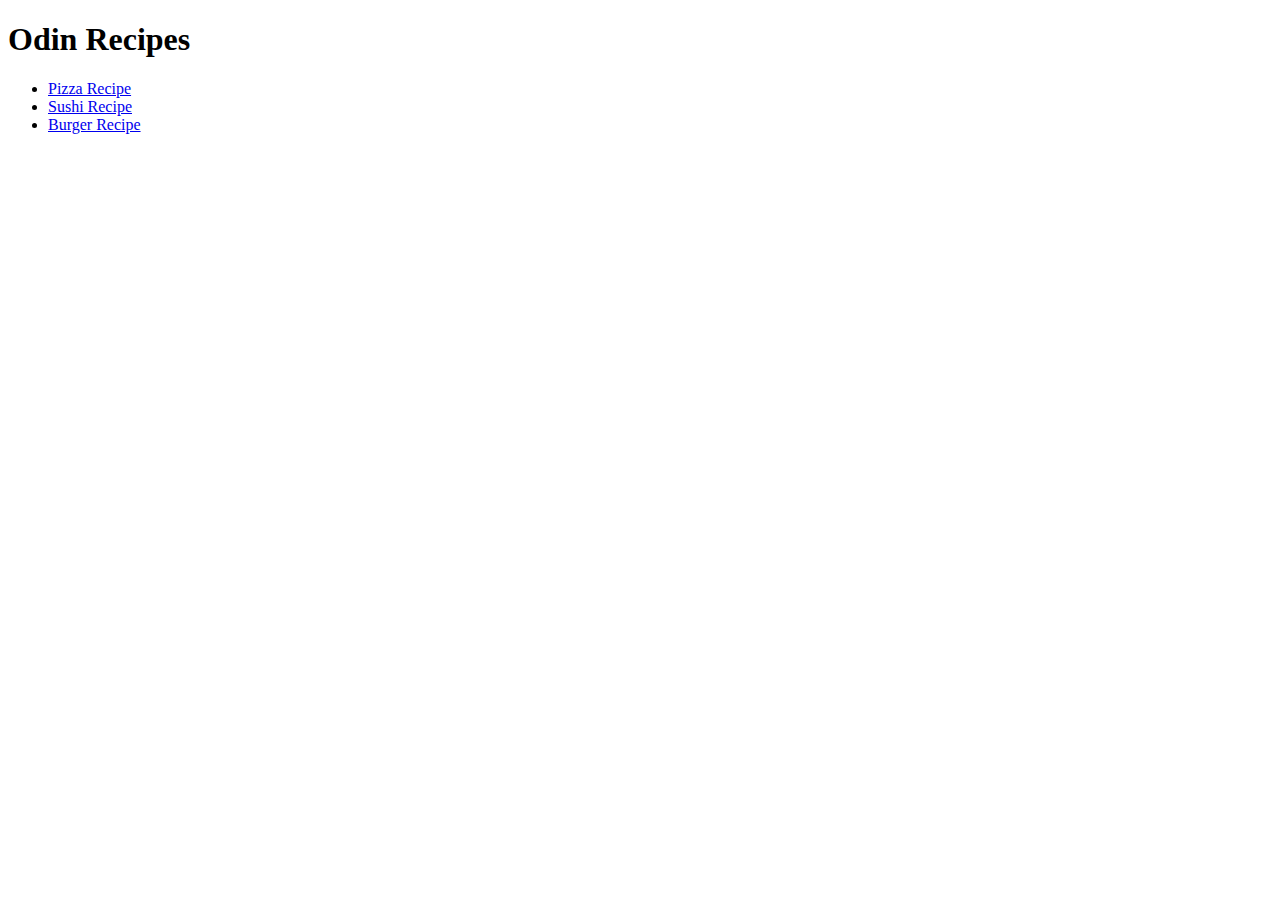
<file: index.html>
<!DOCTYPE html>
<html lang="en">
    <head>
        <meta charset="UTF-8"/>
        <title>Odin Recipes</title>
    </head>


    <body>
        <h1>Odin Recipes</h1>
        <ul>
            <li><a href="./recipes/pizza.html">Pizza Recipe</a></li>
            <li><a href="./recipes/sushi.html">Sushi Recipe</a></li>
            <li><a href="./recipes/burger.html">Burger Recipe</a></li>
        </ul>
    </body>
</html>
</file>
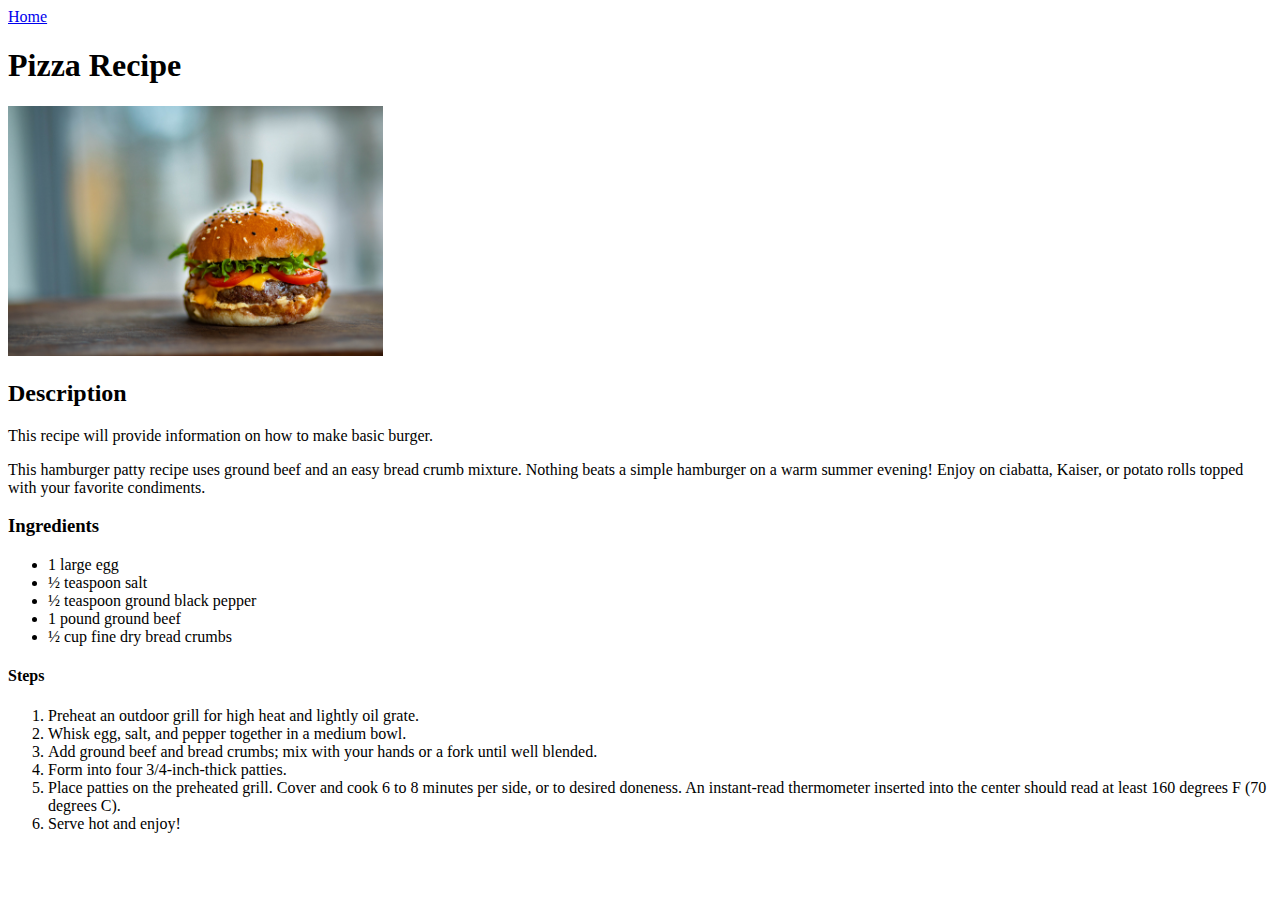
<file: recipes/burger.html>
<!DOCTYPE html>
<html lang="en">
    <head>
        <meta charset="UTF-8"/>
        <title>Burger Recipe</title>
    </head>


    <body>
        <a href="../index.html">Home</a>
        <h1>Pizza Recipe</h1>
        
        <img src="../images/burger.jpg" alt="Very nice burger" height="250"/>
        
        <h2>Description</h2>
        
        <p>This recipe will provide information on how to make basic burger.</p>
        <p>This hamburger patty recipe uses ground beef and an easy bread crumb mixture. Nothing beats a simple hamburger on a warm summer evening! Enjoy on ciabatta, Kaiser, or potato rolls topped with your favorite condiments.</p>
        
        <h3>Ingredients</h3>
        <ul>
            <li>1 large egg</li>
            <li>½ teaspoon salt</li>
            <li>½ teaspoon ground black pepper</li>
            <li>1 pound ground beef</li>
            <li>½ cup fine dry bread crumbs</li>
        </ul>

        <h4>Steps</h4>
        <ol>
            <li>Preheat an outdoor grill for high heat and lightly oil grate.</li>
            <li>Whisk egg, salt, and pepper together in a medium bowl.</li>
            <li>Add ground beef and bread crumbs; mix with your hands or a fork until well blended.</li>
            <li>Form into four 3/4-inch-thick patties.</li>
            <li>Place patties on the preheated grill. Cover and cook 6 to 8 minutes per side, or to desired doneness. An instant-read thermometer inserted into the center should read at least 160 degrees F (70 degrees C).</li>
            <li>Serve hot and enjoy!</li>
        </ol>
    </body>
</html>
</file>
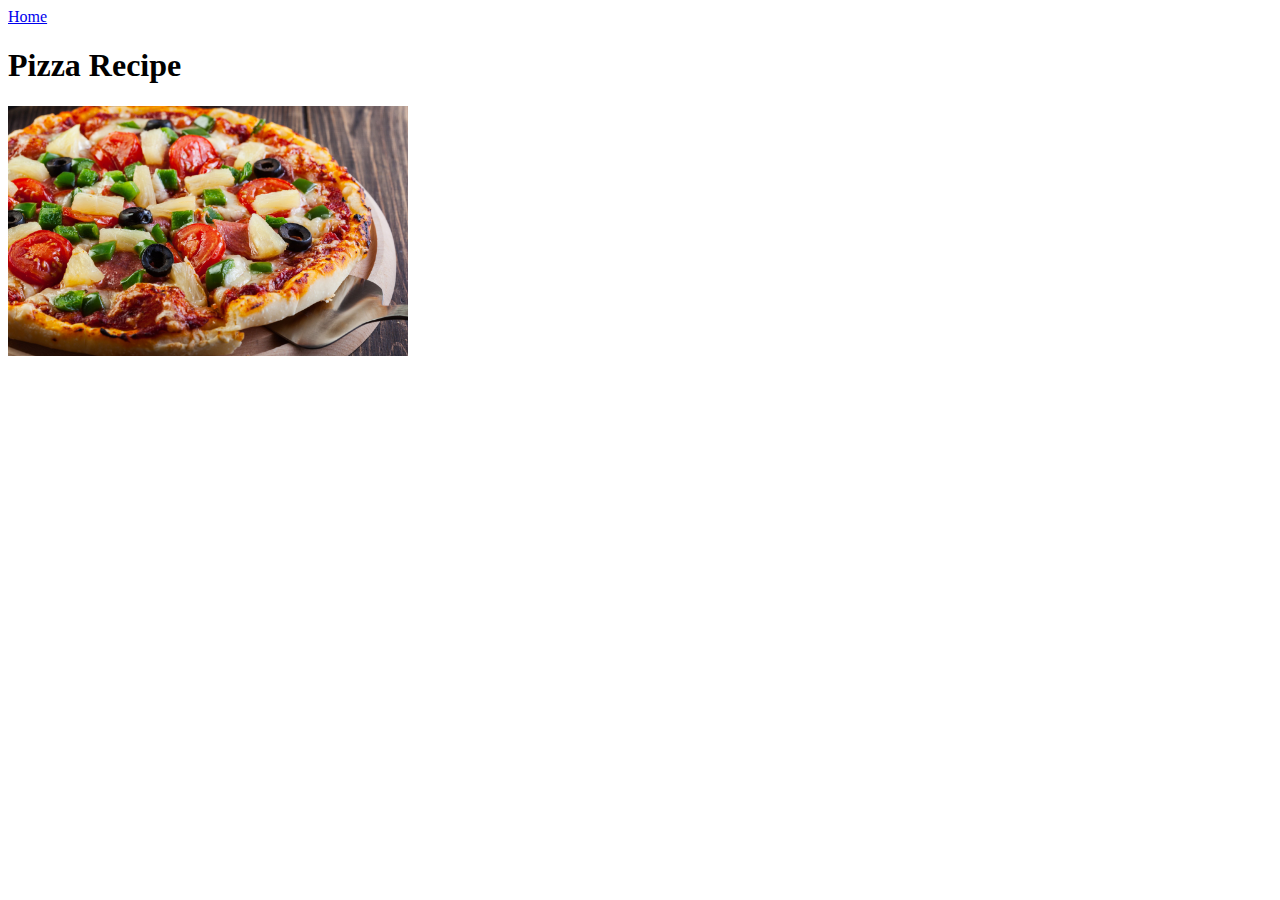
<file: recipes/pizza.html>
<!DOCTYPE html>
<html lang="en">
    <head>
        <meta charset="UTF-8"/>
        <title>Pizza Recipe</title>
    </head>


    <body>
        <a href="../index.html">Home</a>
        <h1>Pizza Recipe</h1>
        <img src="../images/pizza.jpg" alt="Very nice pizza" height="250"/>
    </body>
</html>
</file>
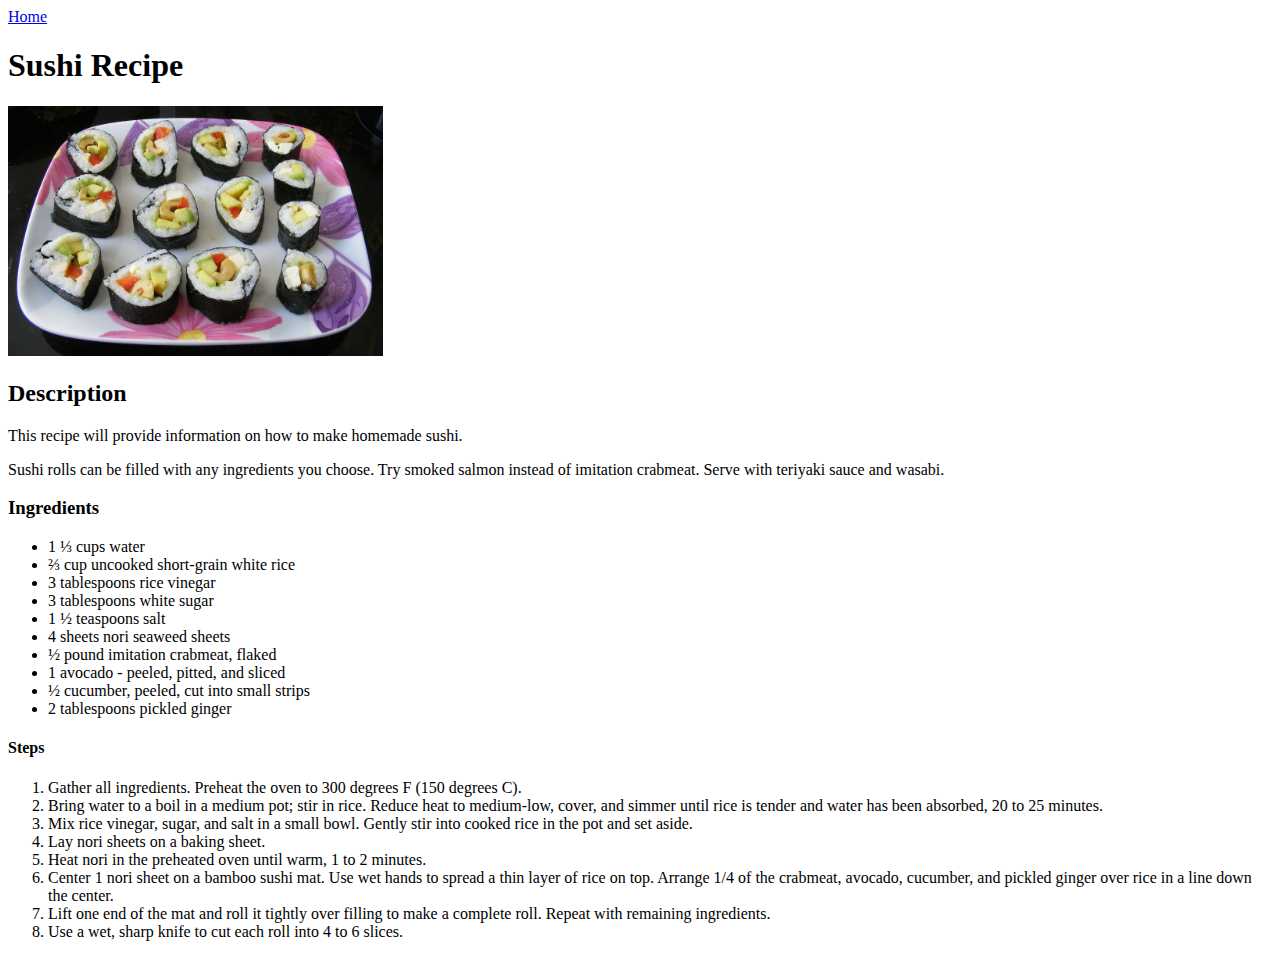
<file: recipes/sushi.html>
<!DOCTYPE html>
<html lang="en">
    <head>
        <meta charset="UTF-8"/>
        <title>Sushi Recipe</title>
    </head>


    <body>
        <a href="../index.html">Home</a>
        <h1>Sushi Recipe</h1>
        
        <img src="../images/sushi.jpg" alt="Very nice sushi" height="250"/>
        
        <h2>Description</h2>
        
        <p>This recipe will provide information on how to make homemade sushi.</p>
        <p>Sushi rolls can be filled with any ingredients you choose. Try smoked salmon instead of imitation crabmeat. Serve with teriyaki sauce and wasabi.</p>
        
        <h3>Ingredients</h3>
        <ul>
            <li>1 ⅓ cups water</li>
            <li>⅔ cup uncooked short-grain white rice</li>
            <li>3 tablespoons rice vinegar</li>
            <li>3 tablespoons white sugar</li>
            <li>1 ½ teaspoons salt</li>
            <li>4 sheets nori seaweed sheets</li>
            <li>½ pound imitation crabmeat, flaked</li>
            <li>1 avocado - peeled, pitted, and sliced</li>
            <li>½ cucumber, peeled, cut into small strips</li>
            <li>2 tablespoons pickled ginger</li>
        </ul>

        <h4>Steps</h4>
        <ol>
            <li>Gather all ingredients. Preheat the oven to 300 degrees F (150 degrees C).</li>
            <li>Bring water to a boil in a medium pot; stir in rice. Reduce heat to medium-low, cover, and simmer until rice is tender and water has been absorbed, 20 to 25 minutes.</li>
            <li>Mix rice vinegar, sugar, and salt in a small bowl. Gently stir into cooked rice in the pot and set aside.</li>
            <li>Lay nori sheets on a baking sheet.</li>
            <li>Heat nori in the preheated oven until warm, 1 to 2 minutes.</li>
            <li>Center 1 nori sheet on a bamboo sushi mat. Use wet hands to spread a thin layer of rice on top. Arrange 1/4 of the crabmeat, avocado, cucumber, and pickled ginger over rice in a line down the center.</li>
            <li>Lift one end of the mat and roll it tightly over filling to make a complete roll. Repeat with remaining ingredients.</li>
            <li>Use a wet, sharp knife to cut each roll into 4 to 6 slices.</li>
        </ol>
    </body>
</html>
</file>
